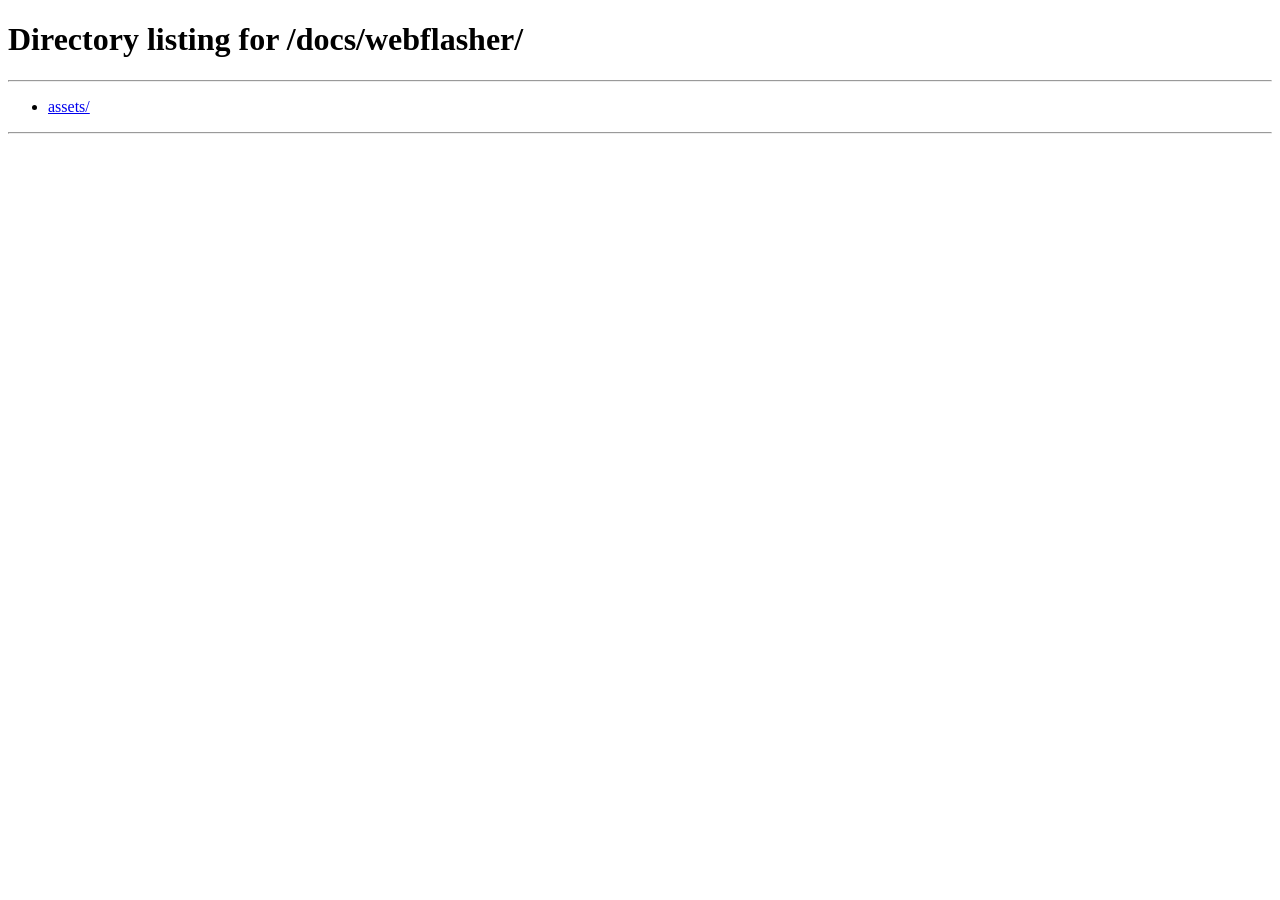
<file: docs/index.html>
<!doctype html><html lang="en"><head><meta charset="utf-8"><meta name="viewport" content="width=device-width,initial-scale=1"><meta http-equiv="refresh" content="0;url=./webflasher/"><title>TypeN · Web Flasher</title><link rel="canonical" href="./webflasher/"></head><body><p>Open the <a href="./webflasher/">TypeN Web Flasher</a>.</p></body></html>
</file>
